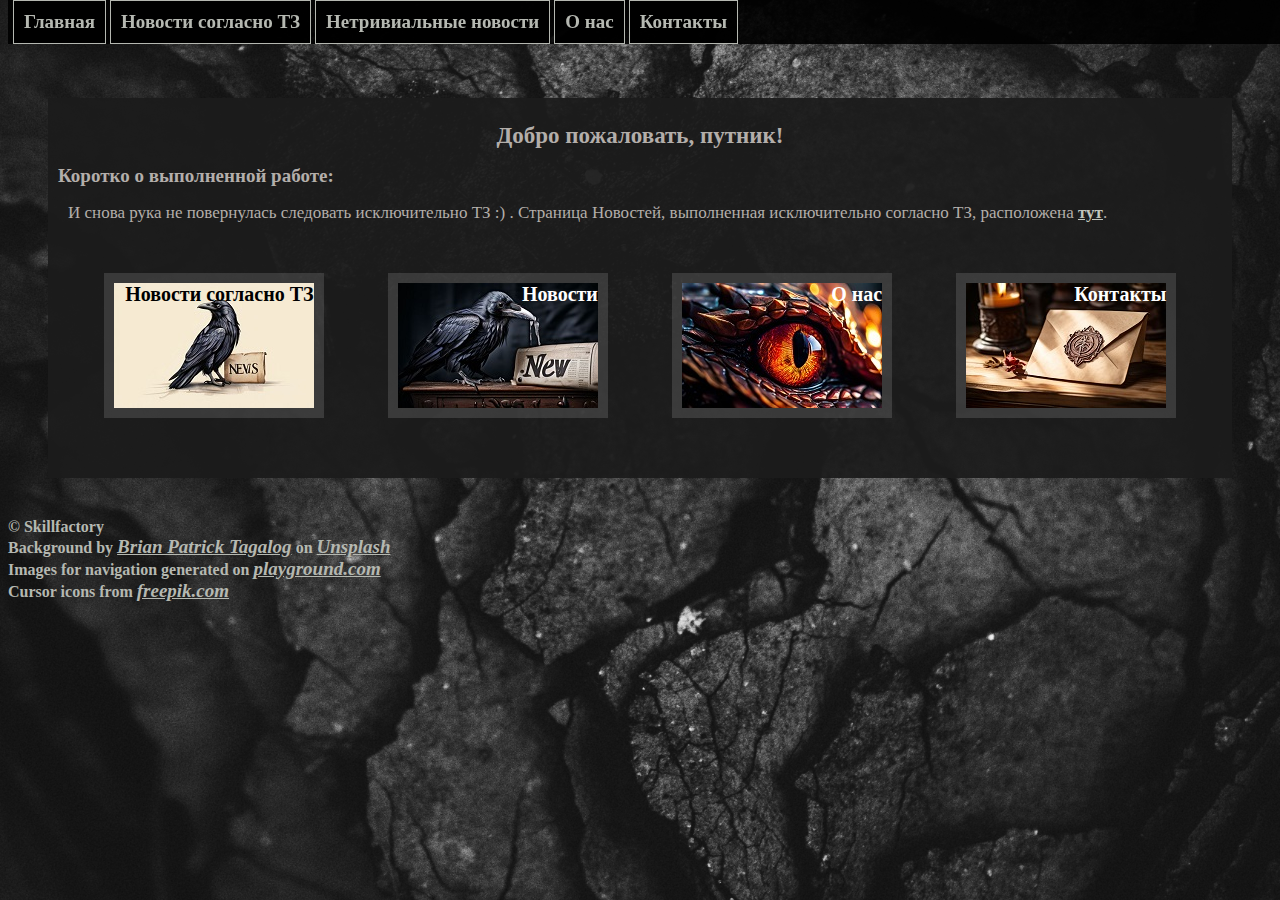
<file: index.html>
<!DOCTYPE html>
<!-- До того, как добавили lang, validator ругался. А теперь: 
    Document checking completed. No errors or warnings to show.-->
<html lang = "ru" class="scrollbar_style">
<head>
    <meta charset="utf-8">
    <!--- подключаем стили, пока обойдемся без шрифтов -->
    <link rel="stylesheet" href="./css/background.css">
    <link rel="stylesheet" href="./css/nav.css">
    <link rel="stylesheet" href="./css/main.css">
    <link rel="stylesheet" href="./css/header.css">
    <link rel="stylesheet" href="./css/scrollbar_style.css">   
    <link rel="stylesheet" href="./css/night_div.css">  
    <link rel="stylesheet" href="./css/day_div.css"> 
    <link rel="stylesheet" href="./css/footer.css">   
    <link rel="stylesheet" href="./css/others.css">  
    <link rel="stylesheet" href="./css/borders.css">   
    <link rel="stylesheet" href="./css/images_nav.css">   
  <!-- пока не актуально   <link rel="stylesheet" href="./css/links.css">  -->
    <!-- закончили подключать стили, полззззем дальше -->
    <title>Чешуя и когти</title>
    <!-- у кого-то, возможно, "Рога и копыта"-->
</head>
<body >
    <!-- шапка  -->
    <header>
        <!-- навигация  -->
        <nav>        
            <ul>
                <li><a href="#">Главная</a></li>
                <li><a href="./pages/news_TZ.html">Новости согласно ТЗ</a></li>
                <li><a href="./pages/real_news.html">Нетривиальные новости</a></li>
                <li><a href="pages/about_us.html">О нас</a></li>
                <li><a href="pages/contacts.html">Контакты</a></li>
                <!-- заложим воможность смены темы с ночной на дневную с помощью js и печенек
                <li>Сменить тему</li>
                -->
            </ul>
        </nav>
    </header>
    <!-- пошел контент  -->
    <main>
        <div class="night_div main_content">
            <h1>Добро пожаловать, путник!</h1>
            <h2>Коротко о выполненной работе:</h2>
            <p>И снова рука не повернулась следовать исключительно ТЗ :) . Страница Новостей, выполненная исключительно согласно
                ТЗ, расположена <a href="pages/news_TZ.html">тут</a>. 
            </p>
            <div class="images_nav">
                <div class="image_nav border1" id="news_TZ_img">
                    <a href="pages/news_TZ.html">Новости согласно ТЗ</a>
                </div>
                <div class="image_nav border1" id="news_img">
                    <a href="pages/real_news.html">Новости</a>
                </div>
                <div class="image_nav border1" id="about_img">
                    <a href="pages/about_us.html">О нас</a>
                </div>
                <div class="image_nav border1" id="contacts_img">
                    <a href="pages/contacts.html">Контакты</a>
                </div>
            </div>
        </div>
    </main>
    <!-- подвал. Оставим Skillfactory: красиво стоит -->
    <footer>
        <span>&copy;&nbsp;Skillfactory</span>
        <span>Background by <a href="https://unsplash.com/@briantagalog?utm_content=creditCopyText&utm_medium=referral&utm_source=unsplash">Brian Patrick Tagalog</a> 
            on <a href="https://unsplash.com/photos/grayscale-photography-of-rock-formation-_8hGFBxWD0A?utm_content=creditCopyText&utm_medium=referral&utm_source=unsplash">Unsplash</a>
        </span>
        <span>Images for navigation generated on <a href="https://playground.com/create">playground.com</a></span>
        <span>Cursor icons from <a href="https://ru.freepik.com/search">freepik.com</a></span>
    </footer>
</body>
</html>
</file>
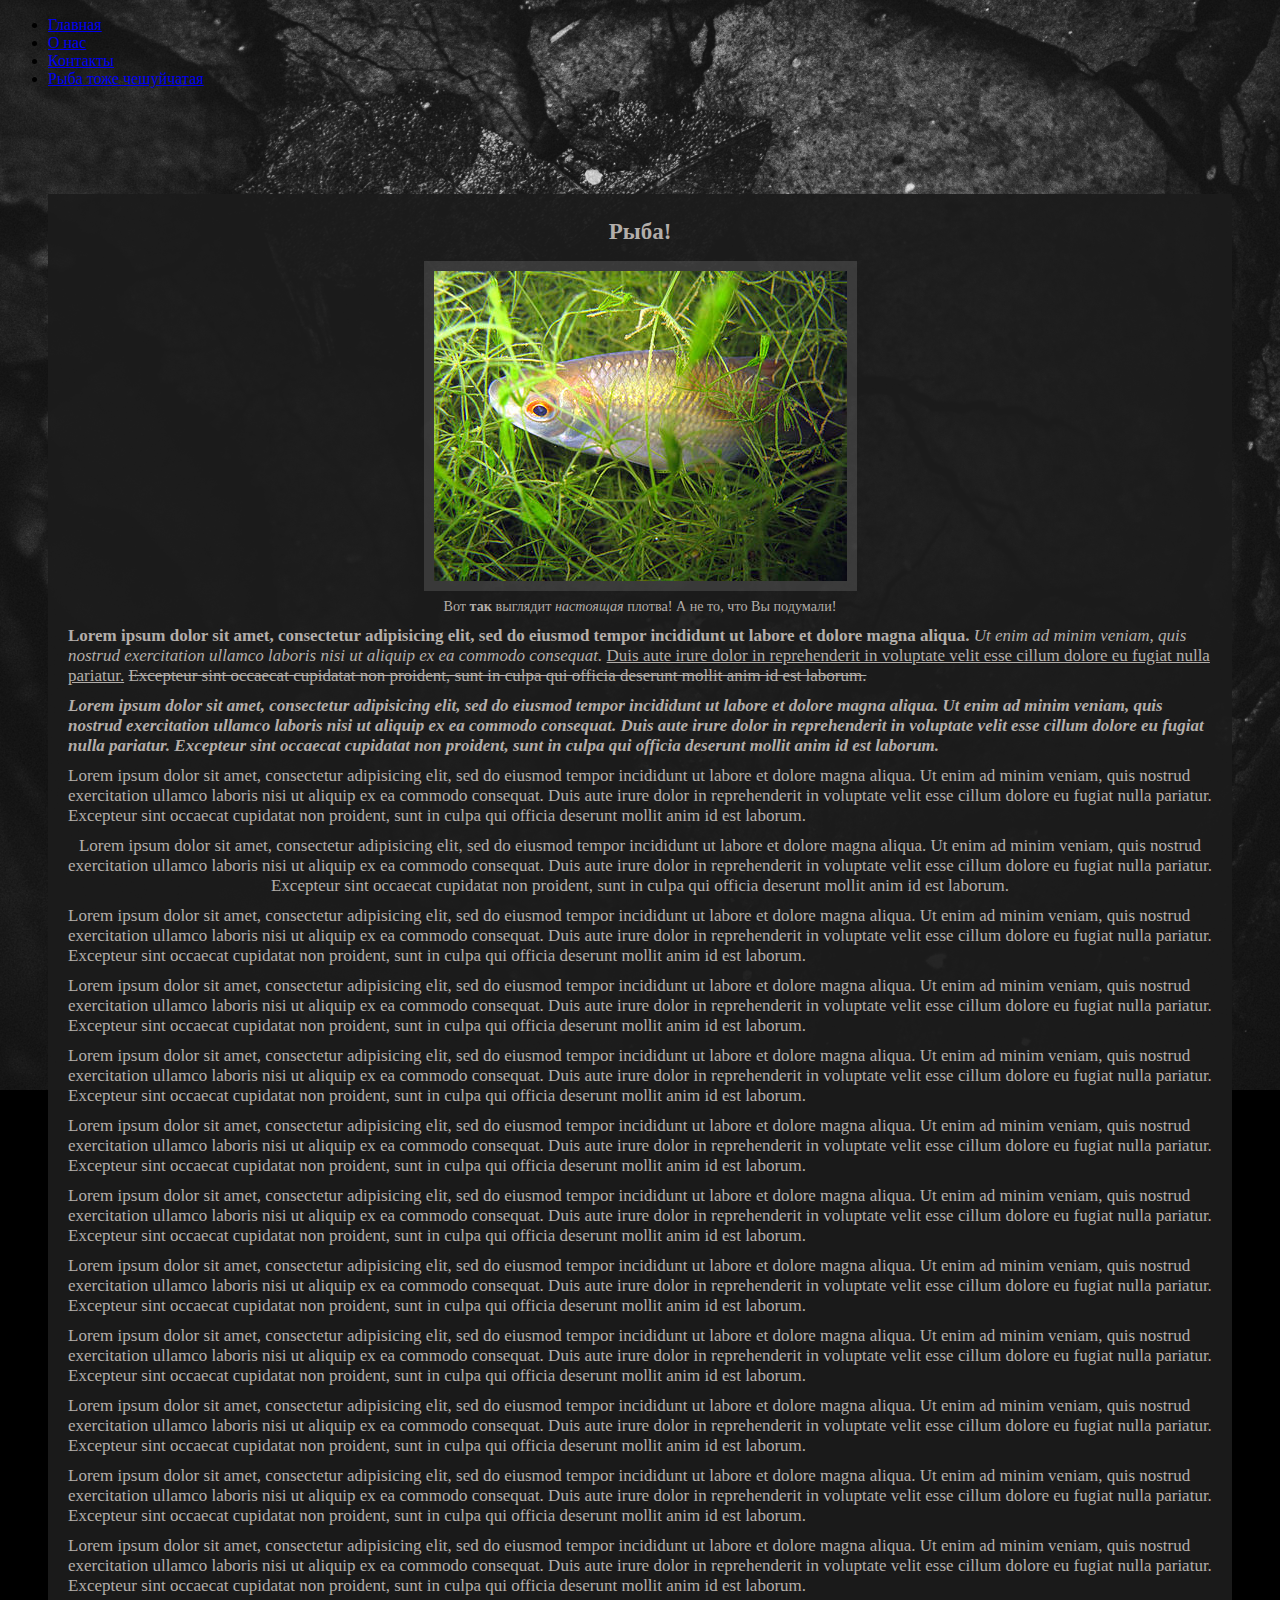
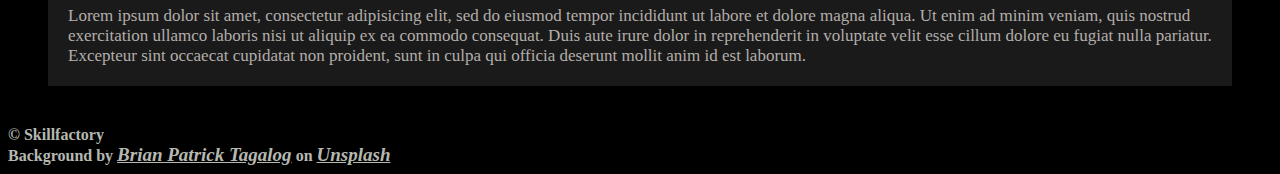
<file: pages/fish.html>
<!DOCTYPE html>
<html lang="zxx" class="scrollbar_style">
<head>
    <meta charset="utf-8">
    <!--- подключаем стили, пока обойдемся без шрифтов -->
    <link rel="stylesheet" href="../css/background.css">
    <link rel="stylesheet" href="../css/main.css">
    <link rel="stylesheet" href="../css/header.css">
    <link rel="stylesheet" href="../css/scrollbar_style.css">   
    <link rel="stylesheet" href="../css/night_div.css">   
    <link rel="stylesheet" href="../css/borders.css">   
    <link rel="stylesheet" href="../css/footer.css">   
  <!-- пока не актуально   <link rel="stylesheet" href="./css/links.css">  -->
    <!-- закончили подключать стили, полззззем дальше -->
    <title>Чешуя и когти. Рыба!</title>
</head>
<body >
    <!-- шапка  -->
    <header>
        <!-- навигация  -->
        <nav>        
            <ul>
                <li><a href="../index.html">Главная</a></li>
                <li><a href="./about_us.html">О нас</a></li>
                <li><a href="./contacts.html">Контакты</a></li>
                <li><a href="#">Рыба тоже чешуйчатая</a></li>
            </ul>
        </nav>
    </header>
    <!-- пошел контент  -->
    <main>
        <div class="night_div main_content">
            <h1>Рыба!</h1>
            <!-- да, тут ошибка согласно валидатору(center на помойку), но мы же издеваемся над текстом путем тегов =) и 
            минимумом css -->
            <center>
                <img src="../images/plotva_wiki.jpg" class="border1" alt="Настоящая плотва" ><br> 
                <link rel="stylesheet" href="../css/borders.css">   <link rel="stylesheet" href="../css/borders.css">   
                <small>Вот <b>так</b> выглядит <i>настоящая</i> плотва! А не то, что Вы подумали!</small>
            </center>
            
            <p>
                <strong>Lorem ipsum dolor sit amet, consectetur adipisicing elit, sed do eiusmod tempor incididunt ut labore et dolore magna aliqua.</strong>
                <em>Ut enim ad minim veniam, quis nostrud exercitation ullamco laboris nisi ut aliquip ex ea commodo consequat. </em>
                <u>Duis aute irure dolor in reprehenderit in voluptate velit esse cillum dolore eu fugiat nulla pariatur.</u> 
                <del>Excepteur sint occaecat cupidatat non proident, sunt in culpa qui officia deserunt mollit anim id est laborum.</del>
                   
            </p>
            <p>
                <em><strong>Lorem ipsum dolor sit amet, consectetur adipisicing elit, sed do eiusmod tempor incididunt ut labore et dolore magna aliqua. Ut enim ad minim veniam, quis nostrud exercitation ullamco laboris nisi ut aliquip ex ea commodo consequat. Duis aute irure dolor in reprehenderit in voluptate velit esse cillum dolore eu fugiat nulla pariatur. Excepteur sint occaecat cupidatat non proident, sunt in culpa qui officia deserunt mollit anim id est laborum.
                </strong></em>
            </p>
            <p>Lorem ipsum dolor sit amet, consectetur adipisicing elit, sed do eiusmod tempor incididunt ut labore et dolore magna aliqua. Ut enim ad minim veniam, quis nostrud exercitation ullamco laboris nisi ut aliquip ex ea commodo consequat. Duis aute irure dolor in reprehenderit in voluptate velit esse cillum dolore eu fugiat nulla pariatur. Excepteur sint occaecat cupidatat non proident, sunt in culpa qui officia deserunt mollit anim id est laborum.</p>
            <!-- о, и тут тоже center, который надо на помойку, больше ошибок нет. Пара info, возможно.
            Прости, валидатор! -->
            <center><p>Lorem ipsum dolor sit amet, consectetur adipisicing elit, sed do eiusmod tempor incididunt ut labore et dolore magna aliqua. Ut enim ad minim veniam, quis nostrud exercitation ullamco laboris nisi ut aliquip ex ea commodo consequat. Duis aute irure dolor in reprehenderit in voluptate velit esse cillum dolore eu fugiat nulla pariatur. Excepteur sint occaecat cupidatat non proident, sunt in culpa qui officia deserunt mollit anim id est laborum.</p></center>
            <p>Lorem ipsum dolor sit amet, consectetur adipisicing elit, sed do eiusmod tempor incididunt ut labore et dolore magna aliqua. Ut enim ad minim veniam, quis nostrud exercitation ullamco laboris nisi ut aliquip ex ea commodo consequat. Duis aute irure dolor in reprehenderit in voluptate velit esse cillum dolore eu fugiat nulla pariatur. Excepteur sint occaecat cupidatat non proident, sunt in culpa qui officia deserunt mollit anim id est laborum.</p>
            <p>Lorem ipsum dolor sit amet, consectetur adipisicing elit, sed do eiusmod tempor incididunt ut labore et dolore magna aliqua. Ut enim ad minim veniam, quis nostrud exercitation ullamco laboris nisi ut aliquip ex ea commodo consequat. Duis aute irure dolor in reprehenderit in voluptate velit esse cillum dolore eu fugiat nulla pariatur. Excepteur sint occaecat cupidatat non proident, sunt in culpa qui officia deserunt mollit anim id est laborum.</p>
            <p>Lorem ipsum dolor sit amet, consectetur adipisicing elit, sed do eiusmod tempor incididunt ut labore et dolore magna aliqua. Ut enim ad minim veniam, quis nostrud exercitation ullamco laboris nisi ut aliquip ex ea commodo consequat. Duis aute irure dolor in reprehenderit in voluptate velit esse cillum dolore eu fugiat nulla pariatur. Excepteur sint occaecat cupidatat non proident, sunt in culpa qui officia deserunt mollit anim id est laborum.</p>
            <p>Lorem ipsum dolor sit amet, consectetur adipisicing elit, sed do eiusmod tempor incididunt ut labore et dolore magna aliqua. Ut enim ad minim veniam, quis nostrud exercitation ullamco laboris nisi ut aliquip ex ea commodo consequat. Duis aute irure dolor in reprehenderit in voluptate velit esse cillum dolore eu fugiat nulla pariatur. Excepteur sint occaecat cupidatat non proident, sunt in culpa qui officia deserunt mollit anim id est laborum.</p>
            <p>Lorem ipsum dolor sit amet, consectetur adipisicing elit, sed do eiusmod tempor incididunt ut labore et dolore magna aliqua. Ut enim ad minim veniam, quis nostrud exercitation ullamco laboris nisi ut aliquip ex ea commodo consequat. Duis aute irure dolor in reprehenderit in voluptate velit esse cillum dolore eu fugiat nulla pariatur. Excepteur sint occaecat cupidatat non proident, sunt in culpa qui officia deserunt mollit anim id est laborum.</p>
            <p>Lorem ipsum dolor sit amet, consectetur adipisicing elit, sed do eiusmod tempor incididunt ut labore et dolore magna aliqua. Ut enim ad minim veniam, quis nostrud exercitation ullamco laboris nisi ut aliquip ex ea commodo consequat. Duis aute irure dolor in reprehenderit in voluptate velit esse cillum dolore eu fugiat nulla pariatur. Excepteur sint occaecat cupidatat non proident, sunt in culpa qui officia deserunt mollit anim id est laborum.</p>
            <p>Lorem ipsum dolor sit amet, consectetur adipisicing elit, sed do eiusmod tempor incididunt ut labore et dolore magna aliqua. Ut enim ad minim veniam, quis nostrud exercitation ullamco laboris nisi ut aliquip ex ea commodo consequat. Duis aute irure dolor in reprehenderit in voluptate velit esse cillum dolore eu fugiat nulla pariatur. Excepteur sint occaecat cupidatat non proident, sunt in culpa qui officia deserunt mollit anim id est laborum.</p>
            <p>Lorem ipsum dolor sit amet, consectetur adipisicing elit, sed do eiusmod tempor incididunt ut labore et dolore magna aliqua. Ut enim ad minim veniam, quis nostrud exercitation ullamco laboris nisi ut aliquip ex ea commodo consequat. Duis aute irure dolor in reprehenderit in voluptate velit esse cillum dolore eu fugiat nulla pariatur. Excepteur sint occaecat cupidatat non proident, sunt in culpa qui officia deserunt mollit anim id est laborum.</p>
            <p>Lorem ipsum dolor sit amet, consectetur adipisicing elit, sed do eiusmod tempor incididunt ut labore et dolore magna aliqua. Ut enim ad minim veniam, quis nostrud exercitation ullamco laboris nisi ut aliquip ex ea commodo consequat. Duis aute irure dolor in reprehenderit in voluptate velit esse cillum dolore eu fugiat nulla pariatur. Excepteur sint occaecat cupidatat non proident, sunt in culpa qui officia deserunt mollit anim id est laborum.</p>
            <p>Lorem ipsum dolor sit amet, consectetur adipisicing elit, sed do eiusmod tempor incididunt ut labore et dolore magna aliqua. Ut enim ad minim veniam, quis nostrud exercitation ullamco laboris nisi ut aliquip ex ea commodo consequat. Duis aute irure dolor in reprehenderit in voluptate velit esse cillum dolore eu fugiat nulla pariatur. Excepteur sint occaecat cupidatat non proident, sunt in culpa qui officia deserunt mollit anim id est laborum.</p>
            <p>Lorem ipsum dolor sit amet, consectetur adipisicing elit, sed do eiusmod tempor incididunt ut labore et dolore magna aliqua. Ut enim ad minim veniam, quis nostrud exercitation ullamco laboris nisi ut aliquip ex ea commodo consequat. Duis aute irure dolor in reprehenderit in voluptate velit esse cillum dolore eu fugiat nulla pariatur. Excepteur sint occaecat cupidatat non proident, sunt in culpa qui officia deserunt mollit anim id est laborum.</p>
                    
        </div>
    </main>
    <!-- подвал. Оставим Skillfactory: красиво стоит -->
    <footer>
        <span>&copy;&nbsp;Skillfactory</span>
        <span> Background by <a href="https://unsplash.com/@briantagalog?utm_content=creditCopyText&utm_medium=referral&utm_source=unsplash">Brian Patrick Tagalog</a> 
            on <a href="https://unsplash.com/photos/grayscale-photography-of-rock-formation-_8hGFBxWD0A?utm_content=creditCopyText&utm_medium=referral&utm_source=unsplash">Unsplash</a>
        </span>
    </footer>
</body>
</html>
</file>
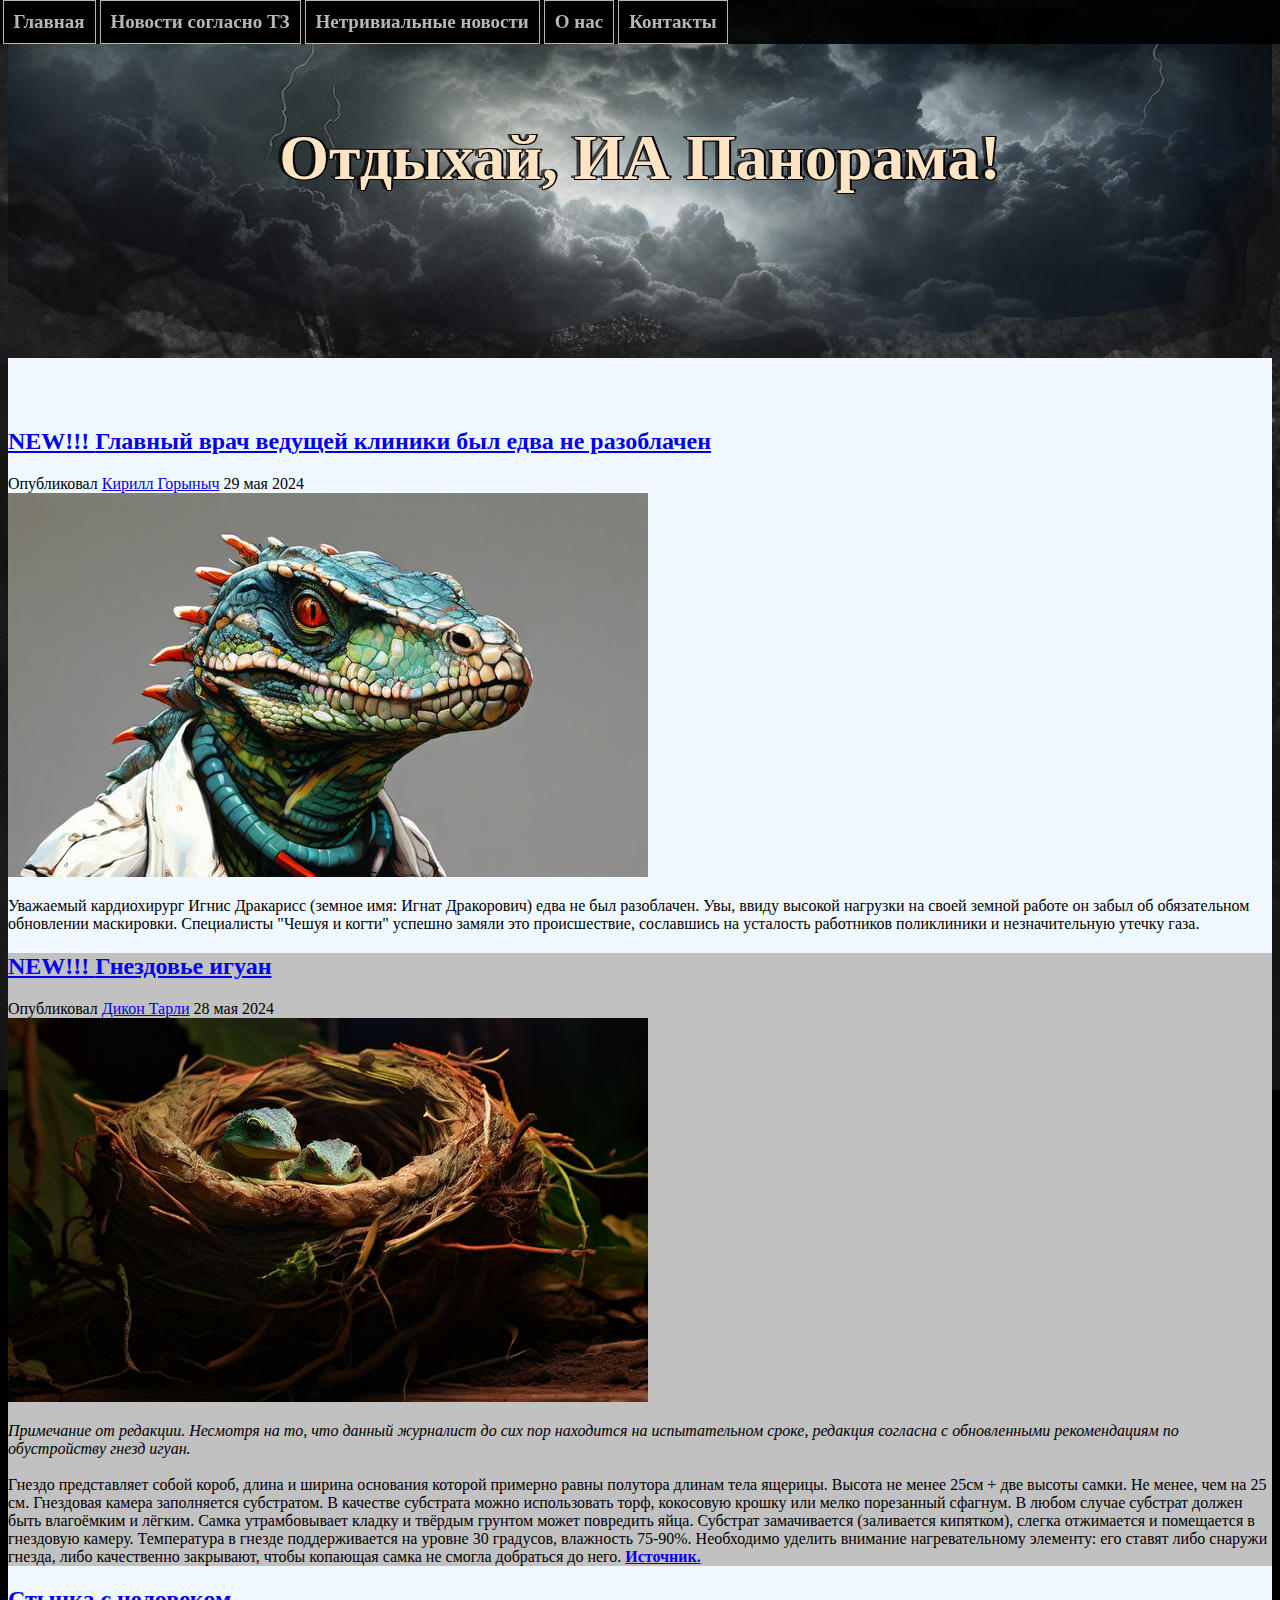
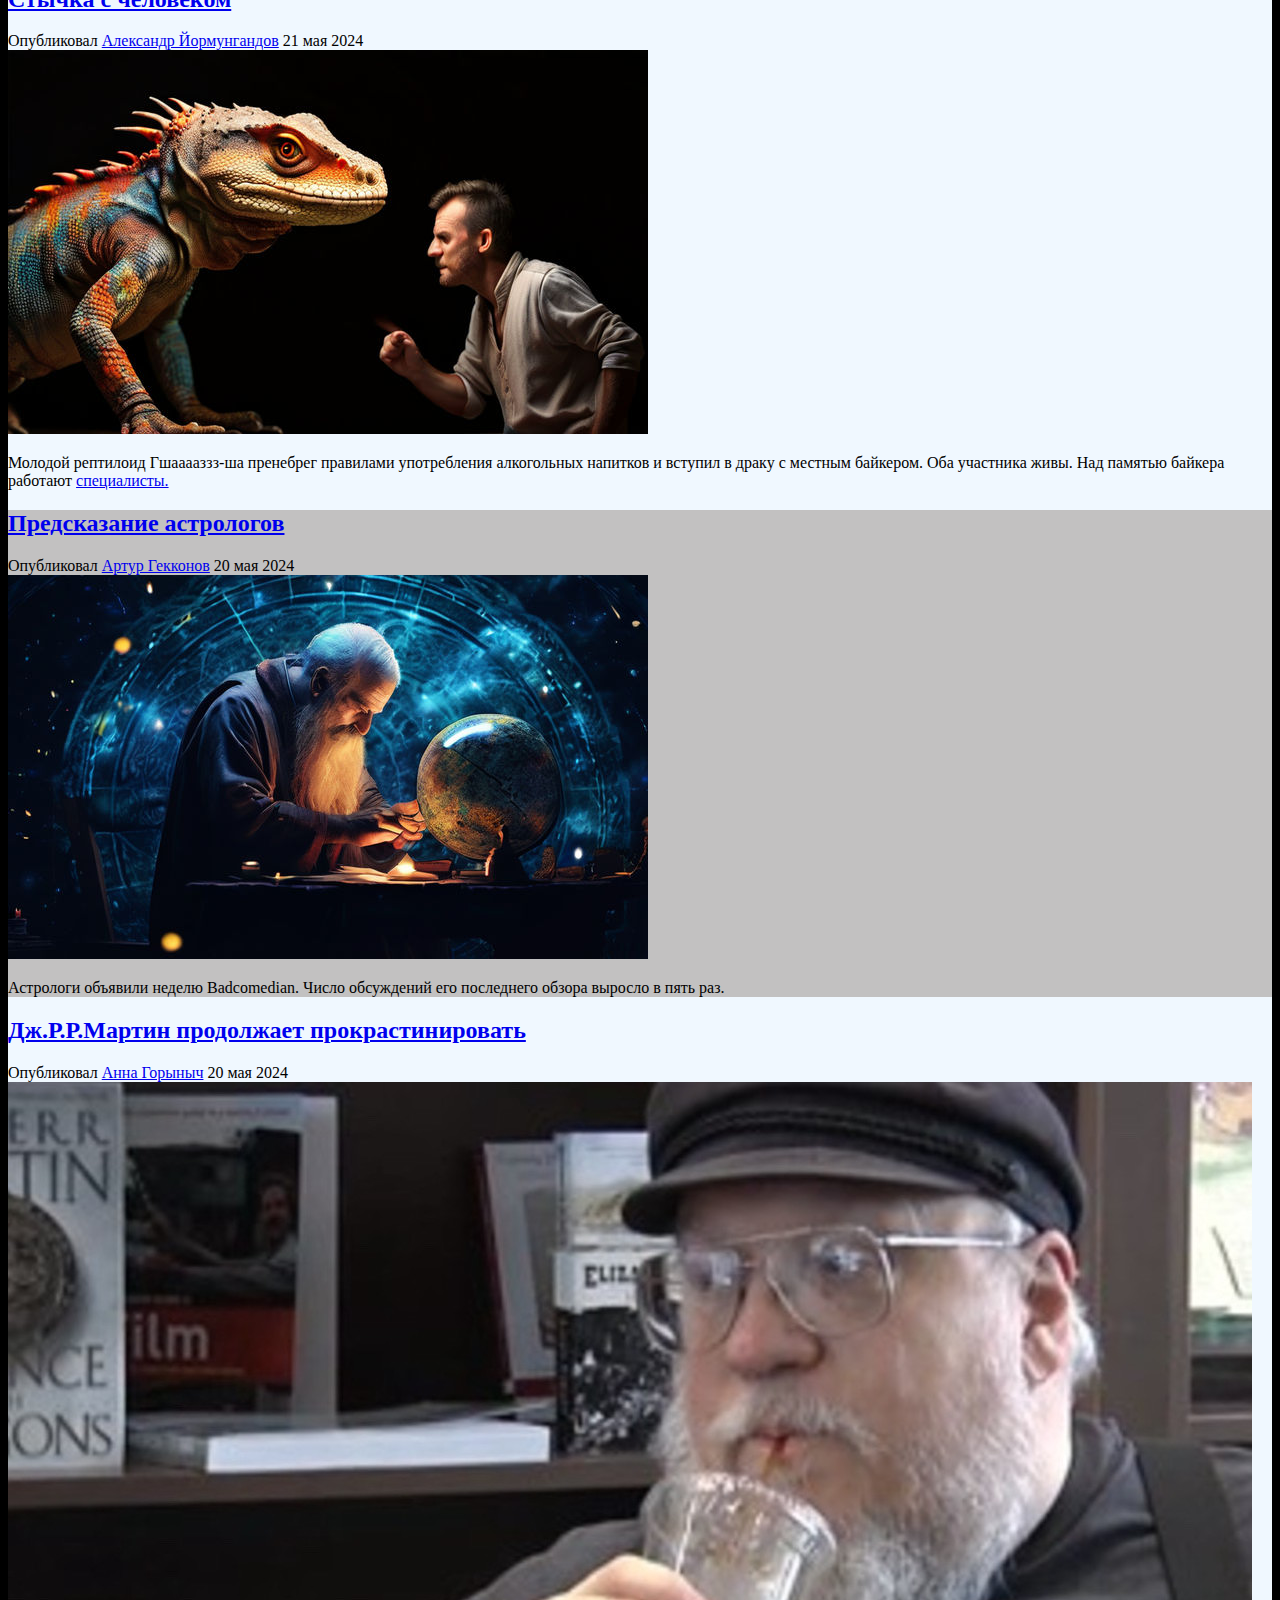
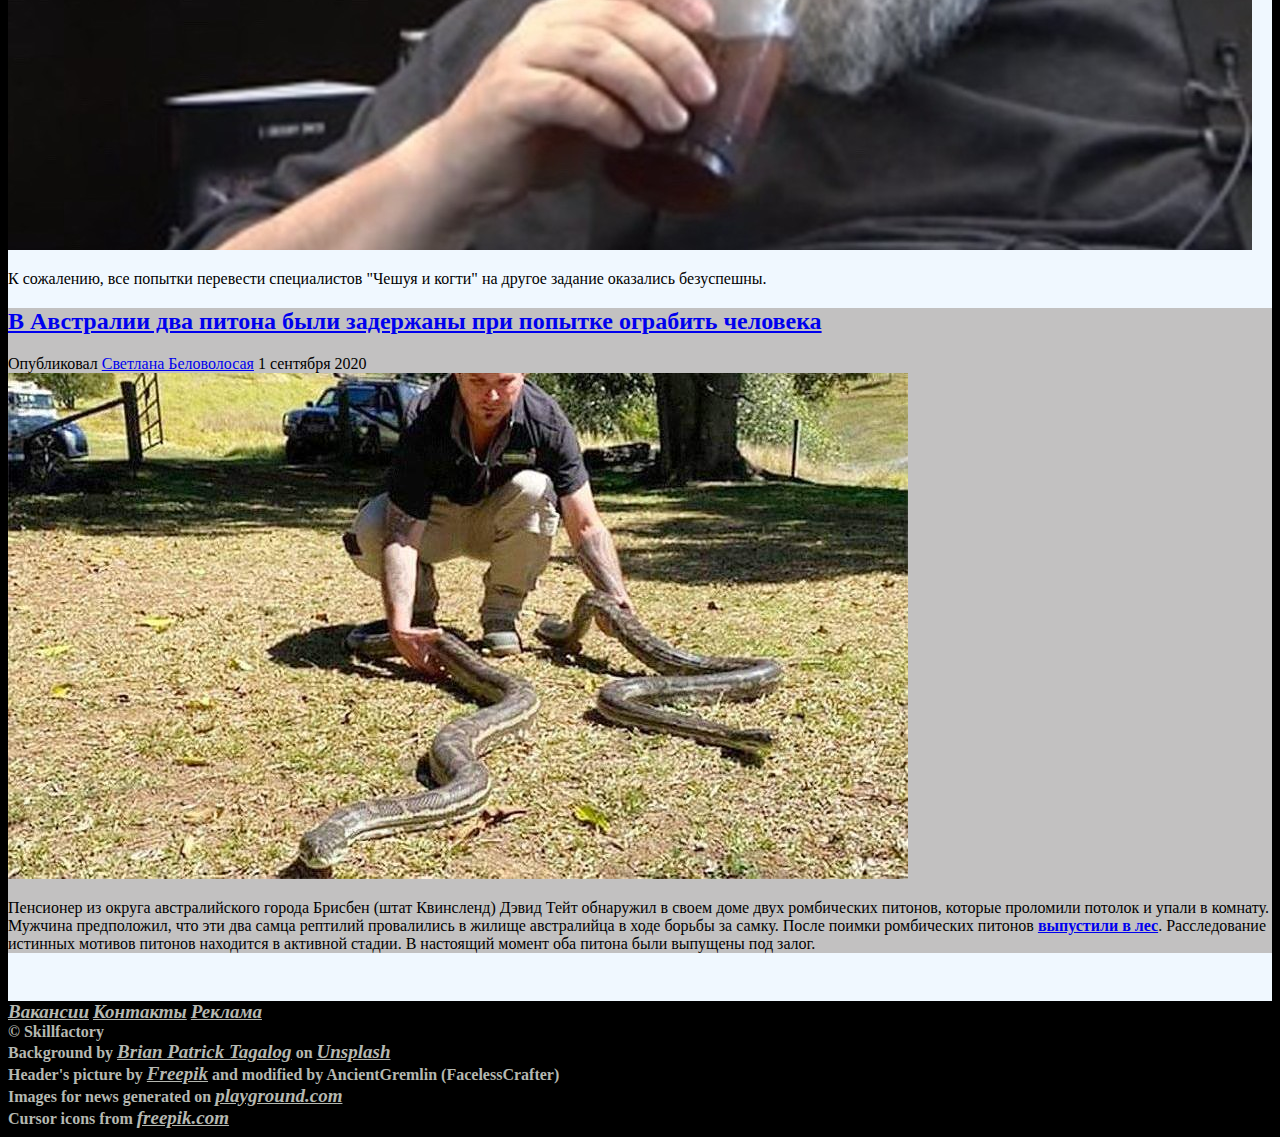
<file: pages/news_TZ.html>
<!DOCTYPE html>
<html lang="ru" class="scrollbar_style">
<head>
    <meta charset="utf-8">
    <!--- подключаем стили, пока обойдемся без шрифтов -->
    <link rel="stylesheet" href="../css/background.css">
    <link rel="stylesheet" href="../css/nav.css">
    <link rel="stylesheet" href="../css/main.css">
    <link rel="stylesheet" href="../css/header.css">
    <link rel="stylesheet" href="../css/scrollbar_style.css">   
    <link rel="stylesheet" href="../css/night_div.css">   
    <link rel="stylesheet" href="../css/day_div.css"> 
    <link rel="stylesheet" href="../css/borders.css">   
    <link rel="stylesheet" href="../css/footer.css">      
    <link rel="stylesheet" href="../css/others.css">   
    <link rel="stylesheet" href="../css/news.css"> 
    <!-- покажем, что мы умеем в глобальные стили  -->
<style>
article:nth-child(1) h2::before{
    content: "NEW!!! ";
 }
 article:nth-child(2) h2::before{
    content: "NEW!!! ";
 }
 article:nth-child(even){
background-color:  #c2c1c1;
 }

</style>

    <!-- закончили подключать стили, полззззем дальше -->
    <title>Чешуя и когти. Новости согласно ТЗ.</title>
</head>

<body >
    <!-- шапка  -->
    <header class="news_header">
        <!-- навигация  -->
        <nav>        
            <ul>
                <li><a href="../index.html">Главная</a></li>
                <li><a href="#">Новости согласно ТЗ</a></li>
                <li><a href="./real_news.html">Нетривиальные новости</a></li>
                <li><a href="./about_us.html">О нас</a></li>
                <li><a href="./contacts.html">Контакты</a></li>
            </ul>
        </nav>
        <h1>Отдыхай, ИА Панорама!</h1>
    </header>
    <!-- пошел контент  -->
    <main id="boring_main" >
 <!-- пошло четкое исполнение ТЗ :'( -->
            <section class="news">
                <article>
                    <a name="news1"></a>
                    <a href="#news1"><h2>Главный врач ведущей клиники был едва не разоблачен</h2></a>
                    <div class="article-meta">Опубликовал 
                        <a href="#">Кирилл Горыныч</a> 29 мая 2024
                    </div>
                    <img src="../images/news1.jpeg" alt="news1">
                    <p>Уважаемый кардиохирург Игнис Дракарисс (земное имя: Игнат Дракорович) 
                        едва не был разоблачен. 
                        Увы, ввиду высокой нагрузки на своей земной работе он забыл об 
                        обязательном обновлении маскировки. Специалисты "Чешуя и когти" успешно 
                        замяли это происшествие, сославшись на усталость работников поликлиники
                        и незначительную утечку газа.
                    </p>
                </article>
                <article>
                    <a name="news2"></a>
                    <a href="#news2"><h2>Гнездовье игуан</h2></a>
                    <div class="article-meta">Опубликовал 
                        <a href="#">Дикон Тарли</a> 28 мая 2024
                    </div>
                    <img src="../images/news2.jpeg" alt="news2">
                    <p><span class="comment"> Примечание от редакции. Несмотря на то, что 
                        данный журналист до сих пор находится на испытательном сроке, 
                        редакция согласна с обновленными рекомендациям
                        по обустройству гнезд игуан.</span><br><br>
                        Гнездо представляет собой короб, длина и ширина основания которой 
                        примерно равны полутора длинам тела ящерицы. Высота не менее 25см + 
                        две высоты самки. Не менее, чем на 25 см. Гнездовая камера заполняется 
                        субстратом. В качестве субстрата можно использовать торф, кокосовую 
                        крошку или мелко порезанный сфагнум. В любом случае субстрат должен 
                        быть влагоёмким и лёгким. Самка утрамбовывает кладку и твёрдым грунтом 
                        может повредить яйца. Субстрат замачивается (заливается кипятком), 
                        слегка отжимается и помещается в гнездовую камеру. 
                        Температура в гнезде поддерживается на уровне 30 градусов, 
                        влажность 75-90%. Необходимо уделить внимание нагревательному 
                        элементу: его ставят либо снаружи гнезда, либо качественно закрывают, 
                        чтобы копающая самка не смогла добраться до него. 
                        <strong><a href="http://myreptile.ru/forum/index.php?topic=14351.msg122251#msg122251">
                        Источник.</a></strong> 
                    </p>
                </article>
                <article>
                        <a name="news3"></a>
                        <a href="#news3"><h2>Стычка с человеком</h2></a>
                        <div class="article-meta">Опубликовал 
                            <a href="#">Александр Йормунгандов</a> 21 мая 2024
                        </div>
                        <img src="../images/news3.jpeg" alt="news3">
                        <p>
                            Молодой рептилоид Гшааааззз-ша пренебрег правилами употребления 
                            алкогольных напитков и вступил в драку с местным байкером. Оба участника живы. 
                            Над памятью байкера работают <a href="./about_us.html"
                            >специалисты.</a>
                        </p>
                </article>
                <article>
                        <a name="news4"></a>
                        <a href="#news4"><h2>Предсказание астрологов</h2></a>
                        <div class="article-meta">Опубликовал 
                            <a href="#">Артур Гекконов</a> 20 мая 2024
                        </div>
                        <img src="../images/news4.jpg" alt="news4">
                        <p>Астрологи объявили неделю Badcomedian. Число обсуждений его последнего
                             обзора выросло в пять раз.
                        </p>
                </article>
                <article>
                        <a name="news5"></a>
                        <a href="#news5"><h2>Дж.Р.Р.Мартин продолжает прокрастинировать</h2></a>
                        <div class="article-meta">Опубликовал 
                            <a href="#">Анна Горыныч</a> 20 мая 2024
                        </div>
                        <img src="../images/news5.jpeg" alt="news5">
                        <p>К сожалению, все попытки перевести специалистов "Чешуя и когти" на 
                            другое задание оказались безуспешны.
                        </p>
                </article>
                <article>
                        <a name="news6"></a>
                        <a href="#news6"><h2>В Австралии два питона были задержаны при попытке ограбить человека</h2></a>
                        <div class="article-meta">Опубликовал 
                            <a href="#">Светлана Беловолосая</a> 
                            1 сентября 2020
                        </div>
                        <img src="../images/news6.jpg" alt="news6">
                        <p>Пенсионер из округа австралийского города Брисбен (штат Квинсленд) Дэвид Тейт обнаружил в своем доме двух ромбических питонов, которые проломили потолок и упали в комнату.
                            Мужчина предположил, что эти два самца рептилий провалились в жилище австралийца в ходе борьбы за самку.
                            После поимки ромбических питонов <strong><a href="https://iz.ru/1055464/2020-09-01/v-avstralii-dva-pitona-prolomili-kryshu-doma-pensionera-v-borbe-za-samku">выпустили в лес</a></strong>.
                            Расследование истинных мотивов питонов находится в активной стадии. В настоящий момент оба питона 
                            были выпущены под залог.
                        </p>
                </article>
                

            </section>
    </main>
    <!-- подвал. Оставим Skillfactory: красиво стоит -->
    <footer id="boring_footer">
        <div class="links">
            <a href="#">Вакансии</a>
            <a href="./contacts.html">Контакты</a>
            <a href="#">Реклама</a>
        </div>
        <div class="copyrights">
            <span>&copy;&nbsp;Skillfactory</span>
            <span> Background by <a href="https://unsplash.com/@briantagalog?utm_content=creditCopyText&utm_medium=referral&utm_source=unsplash">Brian Patrick Tagalog</a> 
                on <a href="https://unsplash.com/photos/grayscale-photography-of-rock-formation-_8hGFBxWD0A?utm_content=creditCopyText&utm_medium=referral&utm_source=unsplash">Unsplash</a>
            </span>
            <span>Header's picture by <a href="https://ru.freepik.com/free-photo/view-apocalyptic-dark-clouds_94164708.htm#fromView=search&page=1&position=22&uuid=b61b156e-3d99-4c31-9b36-b30816012be1">Freepik</a>
and modified by AncientGremlin (FacelessCrafter)
            </span>
            <span>Images for news generated on <a href="https://playground.com/create">playground.com</a></span>
            <span>Cursor icons from <a href="https://ru.freepik.com/search">freepik.com</a></span>
        </div>
    </footer>
</body>
</html>
</file>
<file: css/background.css>
body{
    background-image: url('../images/brian-patrick-tagalog_full.jpg');
    background-position: 50% 50%; /* выравнивание по центру в обоих плоскостях */
    background-repeat: no-repeat;   /* не повторяется */
    background-color: black; /* я параноик, ага: вдруг не прогрузится и ещё мало ли */
    background-size: cover; /* фон меняет масштаб, при изменении размеров окна ( или контейнера - на будущее ) */
    background-attachment: fixed;   /* фиксируем картинку, чтобы при прокрутке изображение не уехало */
    cursor: url('../images/cursor.png'), pointer;
}
/* для данного дз пока рано. Будем думать о мобильниках сильно позже (и то не факт)
о нестандартном экране - тоже
@media only screen and (max-width: 767px) {
    body {  
        background-image: url('../images/brian-patrick-tagalog_ful');
    }   
}
*/
a {
    cursor: url('../images/cursor1.png'), pointer; 
}
@media  (max-width: 1080px) {
    body {  
        background-image: url('../images/brian-patrick-tagalog_1920_1080.jpg');
    }   
}
</file>
<file: css/nav.css>
nav{
    position: fixed;     /* стоять на месте и бояться */
    width: 100%;
    top: 0px;
    background-color: rgba(0,0,0,0.9) !important;
    padding-left: 5px;
}
nav ul{
    margin: 0px;
    padding: 0px;
    list-style-type:none; /* kill маркеры */

}
nav ul li{
    display: inline-block; /* в ряд! Но сохранить ряд свойств */
    padding: 10px;
    border:  1px solid #b5b8b1;
    transition: 0.5s; /*наведем постепенную красоту */
    background-color: rgba(0,0,0,0.9);

}
/* буквально */
nav ul li:hover{
    display: inline-block;
    padding: 10px;
    border:  1px solid #b5b8b1;
    background-color: rgba(153, 153, 153, 0.9);
    /* cursor - это на потом */

}
nav a {
    color: #b5b8b1 !important;
    text-decoration: none; /* к дьяволу подчеркивание */
    font-size: 19px;
    font-weight: bold;
    padding: 6px 0px 6px 0px; /* пусть область клика будет побольше */
}
</file>
<file: css/main.css>
.main_content {
    margin: 40px;
    padding: 10px;
}
</file>
<file: css/header.css>
header {
    padding-bottom: 50px;
}

.news_header{
    display: flex;
    align-items: center;
    justify-content: center;
    height: 300px; /*400px - это слишком жирно */
    background: url('../images/view-apocalyptic-dark-clouds_modified_by_ancient.png') center no-repeat;
    background-size:cover;
}
header.news_header h1,
header.real_news_header h1{
    color:bisque;
    font-size: 4em;
    font-family: 'Times New Roman', Times, serif;
    text-shadow: -4px -1px 0 #000000ab, 2px -1px 0 black, -1px 1px 0 black, 1px 1px 0 black;
}

.real_news_header {
    background: url('../images/ancient.png') no-repeat;
    display: flex;
    align-items: center;
    justify-content: center;
    height: 300px;
    background-size: cover;
}


/* позаботимся об экранах поменьше */
@media  (max-width: 3000px) {
    .news_header{  
        background-image: url('../images/view-apocalyptic-dark-clouds_edited_by_ancient_3000.png');
    }   
}

@media  (max-width: 1280px) {
    .news_header, .real_news_header {  
        background-image: url('../images/view-apocalyptic-dark-clouds_W_1280.png');
    }   
}

@media  (max-width: 1080px) {
    .news_header, .real_news_header {  
        background-image: url('../images/view-apocalyptic-dark-clouds_1080.png');
    }   
}
</file>
<file: css/scrollbar_style.css>
.scrollbar_style  {
    scrollbar-width: thin;
    scrollbar-color: #58935b rgb(70, 70, 70)
  }
</file>
<file: css/night_div.css>
/* особый класс для div */
.night_div {
    background-color:#1c1c1cf1 !important; /* да, автор знает, что делает important :) */
    color:#b3aeaa !important; 
    font-size: 17px;
}
.night_div a{
    color: #c1c5bc;
    font-weight: bold;
}
.night_div h1{
    font-size: 23px;
    font-weight: bolder;
    text-align: center;
}
.night_div h2{
    font-size: 19px;
    font-weight: bolder;
}
.night_div p{
    margin:10px;
}
.night_div address{
    margin:10px; 
}
</file>
<file: css/day_div.css>
/* особый класс для div */
.day_div {
    background-color: #fdffe0b2;
    color: #1a130e;
    font-size: 17px;
}
.day_div a{
    color: #1e4224;
    font-weight: bold;
}
.day_div h1{
    font-size: 23px;
    font-weight: bolder;
/* fffft00-o999999 - правка рептилоида священна! Даже не пытайтесь узнать, что же игуан 
подразумевал! PS привет программистам, коты которых также любят лежать на клавиатуре...
и фиг их сгонишь */ 
    text-align: center;
}
.day_div h2{
    font-size: 19px;
    font-weight: bolder;
}
.day_div p{
    margin:10px;
}
.day_div address{
    margin:10px; 
}
</file>
<file: css/footer.css>
footer {
    color: #b5b8b1;
    text-decoration: none; /* к дьяволу подчеркивание */
    font-size: 16px;
    font-weight: bold;
    
}
footer span{
    display: block;
}
footer a {
    color: #b5b8b1;
    font-size: 19px;
    font-style: italic;
}
</file>
<file: css/others.css>
.images_nav{
    margin: 20px auto 20px auto;
    width: fit-content;
}

.image_nav {
    width: 200px;
    height: 125px;
    font-size: 20px;
    display: inline-block;
    margin:30px;
    
}
.image_nav a{
    text-align: right;
    color: white;
    display: block;
    padding-left: 10px;
    padding-bottom: 90px;
    text-decoration: none;
}

#about_img{
    background-repeat: no-repeat; 
    background-image: url('../images/about.jpg');
}
#contacts_img{
    background-repeat: no-repeat; 
    background-image: url('../images/contacts.jpg');
}
#fish_img{
    background-repeat: no-repeat; 
    background-image: url('../images/fish.jpg');
}
.comment{
    font-style: italic;
    font-weight: 200;
}
</file>
<file: css/borders.css>
.border1 /*никакой фантазии */
{
    background: white;
    border: 10px solid rgba(130, 129, 129, 0.3);
    background-clip: content-box;      
}
</file>
<file: css/images_nav.css>
.images_nav{
    margin: 20px auto 20px auto;
    width: fit-content;
}

.image_nav {
    width: 200px;
    height: 125px;
    font-size: 20px;
    display: inline-block;
    margin:30px;
    
}
.image_nav a{
    text-align: right;
    color: white;
    display: block;
    padding-left: 10px;
    padding-bottom: 101px;
    text-decoration: none;
}
#news_TZ_img{
    background-repeat: no-repeat; 
    background-image: url('../images/news_TZ.jpg');
}
#news_TZ_img a{
    color: black;
}
#news_img{
    background-repeat: no-repeat; 
    background-image: url('../images/news.jpg');
}

#about_img{
    background-repeat: no-repeat; 
    background-image: url('../images/about.jpg');
}

#contacts_img{
    background-repeat: no-repeat; 
    background-image: url('../images/contacts.jpg');
}
</file>
<file: css/links.css>
a {
    color: #b5b8b1;
}
</file>
<file: css/news.css>
.news{
    background-color: aliceblue;
    padding: 50px 0 32px;
}
.real_news{
    padding: 50px 0 32px;
}
.real_news_article{
    width: 768px;
    margin: 0 auto 32px;
    padding: 6px 15px;
}
.real_news_article a {
    text-decoration: none;
    font-size: 600;
    font-style: italic;
}
.real_news_article img {
    width: 100%;
    height: 300px;
    object-fit: cover;
}

.real_news_article:hover {
    background-color: rgba(101, 91, 91, 0.3);
}
</file>
